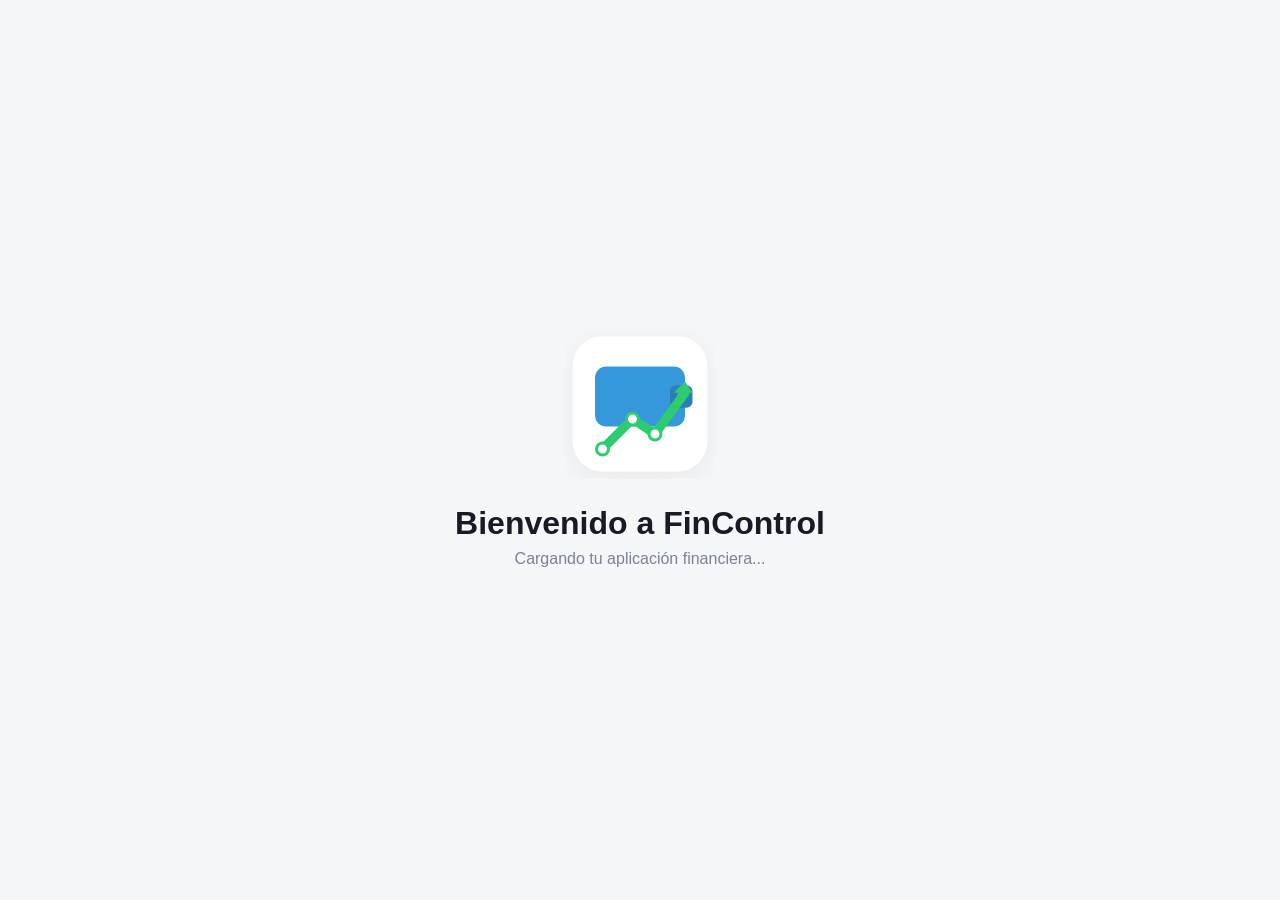
<file: index.html>
<!DOCTYPE html>
<html lang="es">
<head>
    <meta charset="UTF-8">
    <meta name="viewport" content="width=device-width, initial-scale=1.0">
    <title>FinControl - Carga y Redirección</title>
    <link rel="stylesheet" href="css/fintech.css">
</head>
<body style="display: flex; justify-content: center; align-items: center; height: 100vh; flex-direction: column;">
    <img src="assets/logo.svg" alt="FinControl Logo" width="150" style="margin-bottom: 20px;">
    <h1>Bienvenido a FinControl</h1>
    <p style="color: var(--text-light);">Cargando tu aplicación financiera...</p>
    
    <script>
        // Si no hay sesión, al login
        setTimeout(() => {
            window.location.href = "login.html";
        }, 1500);
    </script>
</body>
</html>
</file>
<file: css/fintech.css>
:root {
  /* Paleta de colores Fintech */
  --bg-color: #f4f6f8;
  --text-dark: #1a1a24;
  --text-light: #7b8293;
  --white: #ffffff;
  
  --color-income: #2ecc71;
  --color-expense: #e74c3c;
  --color-balance: #3498db;
  --color-analytics: #9b59b6;
  
  --shadow-soft: 0 4px 20px rgba(0, 0, 0, 0.05);
  --shadow-hover: 0 10px 25px rgba(0, 0, 0, 0.1);
  --radius-sm: 8px;
  --radius-md: 16px;
  --radius-lg: 24px;
  
  --transition-fast: 0.2s ease;
  --transition-smooth: 0.3s cubic-bezier(0.4, 0, 0.2, 1);
}

/* Tipografía moderna */
@import url('https://fonts.googleapis.com/css2?family=Inter:wght@300;400;500;600;700&display=swap');

* {
  margin: 0;
  padding: 0;
  box-sizing: border-box;
}

body {
  font-family: 'Inter', -apple-system, BlinkMacSystemFont, sans-serif;
  background-color: var(--bg-color);
  color: var(--text-dark);
  -webkit-font-smoothing: antialiased;
  line-height: 1.5;
}

a {
  text-decoration: none;
  color: var(--color-balance);
  transition: color var(--transition-fast);
}

a:hover {
  filter: brightness(0.8);
}

.btn {
  display: inline-flex;
  align-items: center;
  justify-content: center;
  padding: 12px 24px;
  border-radius: var(--radius-sm);
  font-weight: 500;
  font-size: 1rem;
  cursor: pointer;
  border: none;
  transition: all var(--transition-smooth);
}

.btn-primary {
  background-color: var(--color-balance);
  color: var(--white);
  box-shadow: 0 4px 10px rgba(52, 152, 219, 0.3);
}

.btn-primary:hover {
  background-color: #2980b9;
  transform: translateY(-2px);
  box-shadow: 0 6px 15px rgba(52, 152, 219, 0.4);
}

.btn-outline {
  background-color: transparent;
  border: 1px solid var(--text-light);
  color: var(--text-dark);
}

.btn-outline:hover {
  border-color: var(--text-dark);
  background-color: rgba(0,0,0,0.02);
}

/* Inputs y Formularios */
.form-group {
  margin-bottom: 20px;
  position: relative;
}

.form-label {
  display: block;
  font-size: 0.875rem;
  font-weight: 500;
  margin-bottom: 8px;
  color: var(--text-dark);
}

.form-control {
  width: 100%;
  padding: 12px 16px;
  border-radius: var(--radius-sm);
  border: 1px solid #e0e4e8;
  background-color: var(--white);
  font-size: 1rem;
  transition: border-color var(--transition-fast), box-shadow var(--transition-fast);
}

.form-control:focus {
  outline: none;
  border-color: var(--color-balance);
  box-shadow: 0 0 0 3px rgba(52, 152, 219, 0.1);
}

.form-control.error {
  border-color: var(--color-expense);
}

.error-msg {
  color: var(--color-expense);
  font-size: 0.75rem;
  margin-top: 5px;
  display: flex;
  align-items: center;
  gap: 4px;
}

.success-msg {
  color: var(--color-income);
  font-size: 0.875rem;
  margin-top: 10px;
  padding: 10px;
  background: rgba(46, 204, 113, 0.1);
  border-radius: var(--radius-sm);
  display: none;
}

/* Auth Layout */
.auth-container {
  min-height: 100vh;
  display: flex;
  align-items: center;
  justify-content: center;
  padding: 20px;
}

.auth-card {
  background: var(--white);
  padding: 40px;
  border-radius: var(--radius-md);
  box-shadow: var(--shadow-soft);
  width: 100%;
  max-width: 420px;
  animation: slideUp 0.5s ease;
}

.auth-header {
  text-align: center;
  margin-bottom: 30px;
}

.auth-header img {
  width: 80px;
  margin-bottom: 15px;
}

.auth-header h1 {
  font-size: 1.5rem;
  font-weight: 700;
}

.auth-header p {
  color: var(--text-light);
  font-size: 0.875rem;
}

.password-wrapper {
  position: relative;
}

.password-toggle {
  position: absolute;
  right: 15px;
  top: 50%;
  transform: translateY(-50%);
  cursor: pointer;
  color: var(--text-light);
}

@keyframes slideUp {
  from { opacity: 0; transform: translateY(20px); }
  to { opacity: 1; transform: translateY(0); }
}

/* Utilidades */
.text-center { text-align: center; }
.mt-1 { margin-top: 8px; }
.mt-2 { margin-top: 16px; }
.mt-3 { margin-top: 24px; }
.mt-4 { margin-top: 32px; }
.hidden { display: none !important; }
</file>
